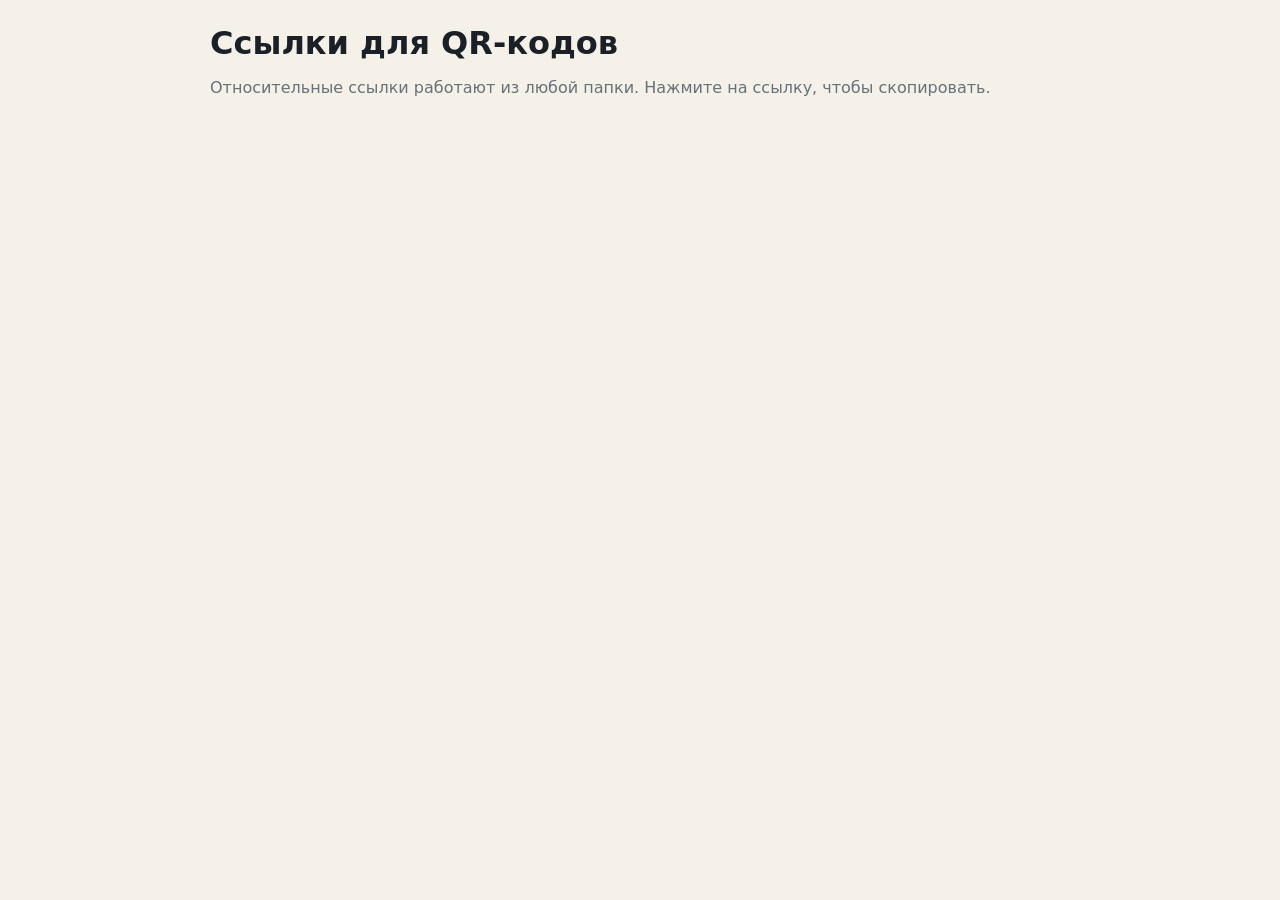
<file: qr-links.html>
<!doctype html>
<html lang="ru">
<head>
  <meta charset="utf-8" />
  <meta name="viewport" content="width=device-width, initial-scale=1" />
  <title>Ссылки для QR-кодов</title>
  <style>
    body {
	  margin: 0;
	  padding: 24px;
	  font-family: system-ui, -apple-system, BlinkMacSystemFont, "Segoe UI", sans-serif;
	  color: #192027;
	  background: #f5f1e8;
	}
	main {
	  max-width: 860px;
	  margin: 0 auto;
	}
	h1 {
	  margin: 0 0 8px;
	}
	p {
	  color: #65717b;
	}
	.card {
	  border: 1px solid #d9d0c0;
	  border-radius: 8px;
	  background: #fffdf7;
	  padding: 14px;
	}
	.card strong,
	.card code {
	  display: block;
	}
	.card code {
	  margin-top: 8px;
	  padding: 10px;
	  border-radius: 8px;
	  background: #eef2f3;
	  color: #2364aa;
	  white-space: normal;
	  overflow-wrap: anywhere;
	  cursor: pointer;
	  transition: background 0.15s;
	}
	.card code:hover {
	  background: #dde5e8;
	}
	.card code:active {
	  background: #cdd8dc;
	}
	.grid {
	  display: grid;
	  grid-template-columns: repeat(auto-fit, minmax(220px, 1fr));
	  gap: 12px;
	}
	.copy-toast {
	  position: fixed;
	  bottom: 24px;
	  left: 50%;
	  transform: translateX(-50%) translateY(20px);
	  padding: 10px 20px;
	  background: #192027;
	  color: #fffdf7;
	  border-radius: 8px;
	  font-weight: 700;
	  font-size: 0.9rem;
	  opacity: 0;
	  transition: opacity 0.2s, transform 0.2s;
	  pointer-events: none;
	  z-index: 999;
	}
	.copy-toast.is-visible {
	  opacity: 1;
	  transform: translateX(-50%) translateY(0);
	}
	@media print {
	  body {
		background: #fff;
	  }
	  .card code {
		cursor: default;
	  }
	}
  </style>
</head>
<body>
<main>
  <h1>Ссылки для QR-кодов</h1>
  <p>Относительные ссылки работают из любой папки. Нажмите на ссылку, чтобы скопировать.</p>
  <section class="grid" id="links"></section>
</main>
<div class="copy-toast" id="copy-toast">Скопировано</div>
<script src="./config.js"></script>
<script>
  const linksContainer = document.querySelector("#links");
  const toast = document.querySelector("#copy-toast");
  let toastTimer = null;

  function showToast(text) {
	toast.textContent = text;
	toast.classList.add("is-visible");
	clearTimeout(toastTimer);
	toastTimer = setTimeout(() => toast.classList.remove("is-visible"), 1600);
  }

  function copyText(text) {
	if (navigator.clipboard && navigator.clipboard.writeText) {
	  navigator.clipboard.writeText(text).then(() => showToast("Скопировано"));
	} else {
	  const ta = document.createElement("textarea");
	  ta.value = text;
	  ta.style.position = "fixed";
	  ta.style.left = "-9999px";
	  document.body.appendChild(ta);
	  ta.select();
	  document.execCommand("copy");
	  document.body.removeChild(ta);
	  showToast("Скопировано");
	}
  }

  function render() {
	const main = `<article class="card">
	  <strong>Основной QR</strong>
	  <span>Регистрация гостя</span>
	  <code data-copy="index.html">index.html</code>
	</article>`;

	const characterLinks = window.HOTEL_QUEST_CONFIG.characters.map((character) => {
	  const href = `index.html?spot=${encodeURIComponent(character.id)}`;
	  return `<article class="card">
		<strong>${character.place}</strong>
		<span>${character.name}</span>
		<code data-copy="${href}">${href}</code>
	  </article>`;
	}).join("");

	linksContainer.innerHTML = main + characterLinks;

	linksContainer.querySelectorAll("code[data-copy]").forEach((el) => {
	  el.addEventListener("click", () => copyText(el.dataset.copy));
	});
  }

  render();
</script>
</body>
</html>
</file>
